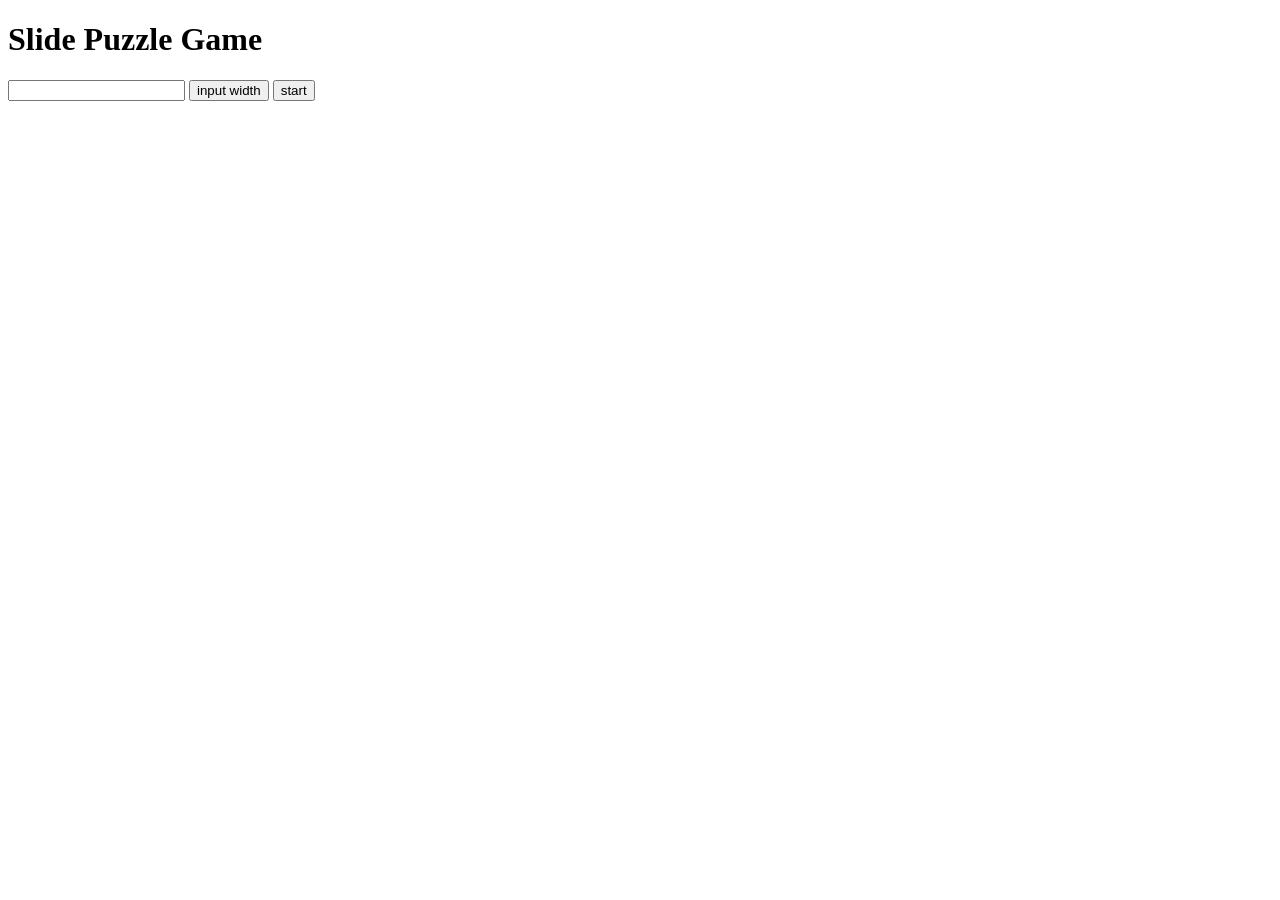
<file: index.html>
<!DOCTYPE html>
<!--[if lt IE 7]>      <html class="no-js lt-ie9 lt-ie8 lt-ie7"> <![endif]-->
<!--[if IE 7]>         <html class="no-js lt-ie9 lt-ie8"> <![endif]-->
<!--[if IE 8]>         <html class="no-js lt-ie9"> <![endif]-->
<!--[if gt IE 8]>      <html class="no-js"> <!--<![endif]-->
<html>
    <head>
        <meta charset="utf-8">
        <meta http-equiv="X-UA-Compatible" content="IE=edge">
        <title></title>
        <meta name="description" content="">
        <meta name="viewport" content="width=device-width, initial-scale=1">
        <link rel="stylesheet" href="">
        <style>
            img {
                width: 125px;
                height: 125px;
            }
        </style>
    </head>
    <body>
        <!--[if lt IE 7]>
            <p class="browsehappy">You are using an <strong>outdated</strong> browser. Please <a href="#">upgrade your browser</a> to improve your experience.</p>
        <![endif]-->
        <div class="container">
            <h1>Slide Puzzle Game</h1>
            <div id="output"> 
                <!-- 결과가 출력되는 영역 -->
            </div>
            <input type="text" id="width">
            <button onclick="setting(width.value)">input width</button>
            <button onclick="init(width.value)">start</button>
        </div>

     

        
        <script src="app.js"></script>

    </body>
</html>
</file>
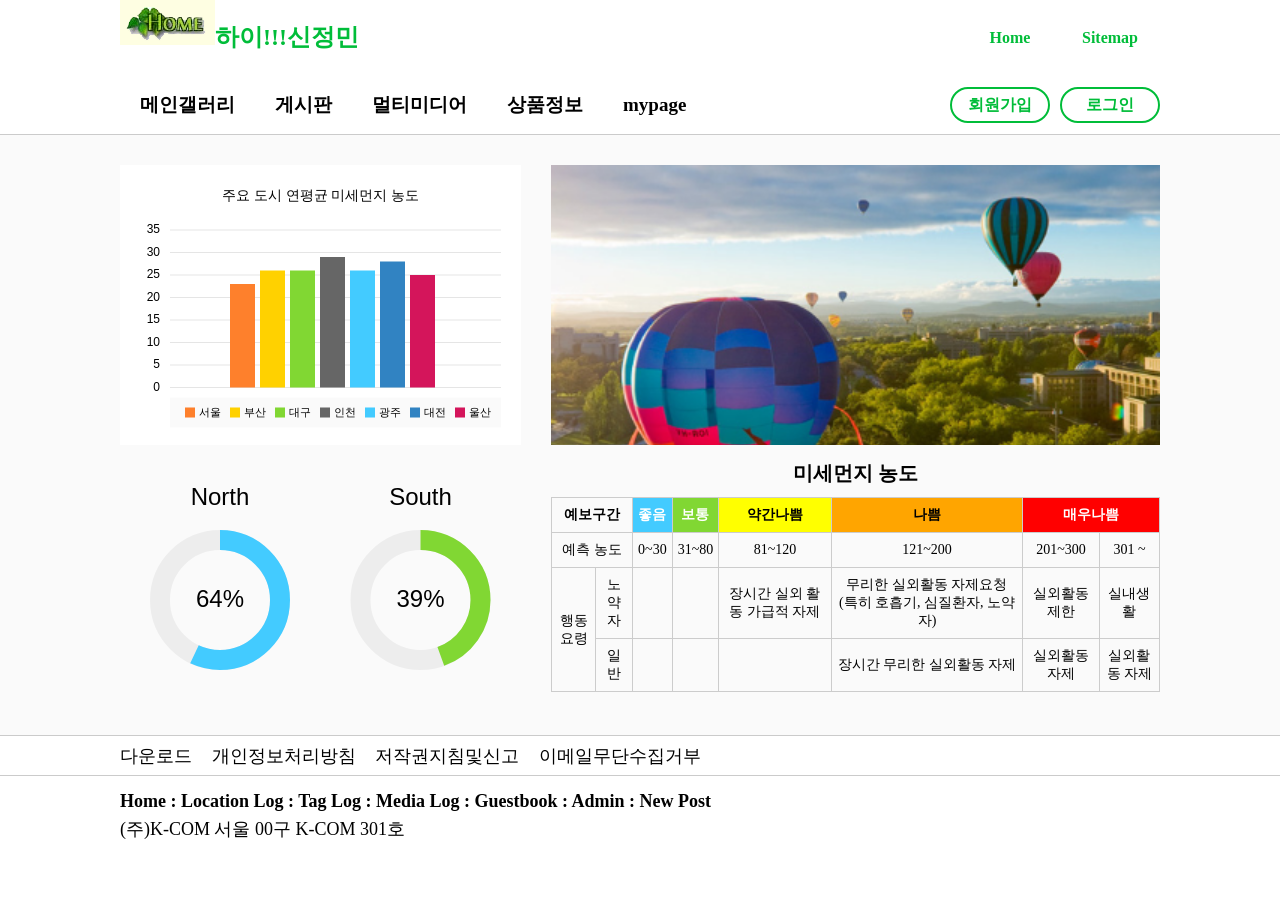
<file: project3/index.html>
<!DOCTYPE html>
<html>
<head>
<meta charset="UTF-8">
<title>index</title>
<link rel="stylesheet" href="css/style.css">
</head>
<body>
	<!-- header -->
	<header>
		<div class="container">
			<div class="logo">
                <a href="index.html"> <img src="image/home.gif">하이!!!신정민 </a>
            </div>
			<ul class="sidemenu">
				<li><a href="index.html">Home</a></li>
				<li><a href="searchmap.html">Sitemap</a></li>
			</ul>
		</div>
	</header>
	<!-- //header -->

	<!-- nav -->
	<nav>
		<div class="container">
			<ul class="leftMenu">
				<li class="dropBox">
					메인갤러리 
					<span class="dropmenu"> 
						<span><a href="index.html">index</a></span> 
						<span><a href="gallery.html">갤러리</a></span>
					</span>
				</li>

				<li class="dropBox">
					게시판 
					<span class="dropmenu"> 
						<span><a href="board.html">자유 게시판</a></span> 
						<span><a href="#">문의 게시판</a></span> 
						<span><a href="#">건의 게시판</a></span>
					</span>
				</li>
				<li class="dropBox">
					<a href="">멀티미디어</a> 
					<span class="dropmenu"> 
						<span><a href="#">음악듣기</a></span> 
						<span><a href="video.html">동영상보기</a></span> 
					</span>
				</li>
				<!-- 02-07-화요일메뉴추가 -->
				<li class="dropBox">
					<a href="">상품정보</a>
					<span class="dropmenu">
						<span> <a href="mycoffee.html">mycoffee</a> </span>
						<span> <a href="#">myproduct</a> </span>
					</span>
				</li>

				<li class="dropBox">
					<a href="">mypage</a>
					<span class="dropmenu">
						<span> <a href="searchmap.html">위치지도</a> </span>
						<span> <a href="#">About</a> </span>
					</span>
				</li>
			</ul>
			<ul class="rightMenu">
				<li><a href="join.html">회원가입</a></li>
				<li><a href="login.html">로그인</a></li>
			</ul>
		</div>
	</nav>
	<!-- //nav -->

	<!-- section -->
	<section id="section1">
		<div class="container">
			<div class="leftBox">
				<div class="graph1">
					<canvas id="graph1"></canvas>
				</div>
				<div class="graph2">
					<canvas id="graph2"></canvas>
				</div>
			</div>
			<div class="rightBox">
				<div class="imgBox">
					<img src="./image/a1.png" alt="">
				</div>
				<div class="table">
					<table>
						<caption>미세먼지 농도</caption>
						<thead>
							<tr>
								<th colspan="2">예보구간</th>
								<th class="blue">좋음</th>
								<th class="green">보통</th>
								<th class="yellow">약간나쁨</th>
								<th class="orange">나쁨</th>
								<th class="red" colspan="2">매우나쁨</th>
							</tr>
						</thead>
						<tbody>
							<tr>
								<td colspan="2">예측 농도</td>
								<td>0~30</td>
								<td>31~80</td>
								<td>81~120</td>
								<td>121~200</td>
								<td>201~300</td>
								<td>301 ~</td>
							</tr>
							<tr>
								<td rowspan="2">행동 요령</td>
								<td>노약자</td>
								<td></td>
								<td></td>
								<td>장시간 실외 활동 가급적 자제</td>
								<td>무리한 실외활동 자제요청 (특히 호흡기, 심질환자, 노약자)</td>
								<td>실외활동 제한</td>
								<td>실내생활</td>
							</tr>
							<tr>
								<td>일반</td>
								<td></td>
								<td></td>
								<td></td>
								<td>장시간 무리한 실외활동 자제</td>
								<td>실외활동 자제</td>
								<td>실외활동 자제</td>
							</tr>
						</tbody>
					</table>
				</div>
			</div>
		</div>
	</section>
	<div class="clear"></div>
	<!-- //section -->

	<!-- footer -->
	<footer>
		<div class="top">
			<div class="container">
				<span>다운로드</span> <span>개인정보처리방침</span> <span>저작권지침및신고</span> <span>이메일무단수집거부</span>
			</div>
		</div>
		<div class="container">
            <strong>
                Home : Location Log : Tag Log : Media Log : Guestbook : Admin : New Post
            </strong>
            <div class="copyright">
				(주)K-COM 서울 00구  K-COM 301호
            </div>
        </div>
	</footer>
	<!-- //footer -->

	<script src="https://code.jquery.com/jquery-3.4.1.min.js"></script>
	<script src="app.js"></script>
</body>
</html>
</file>
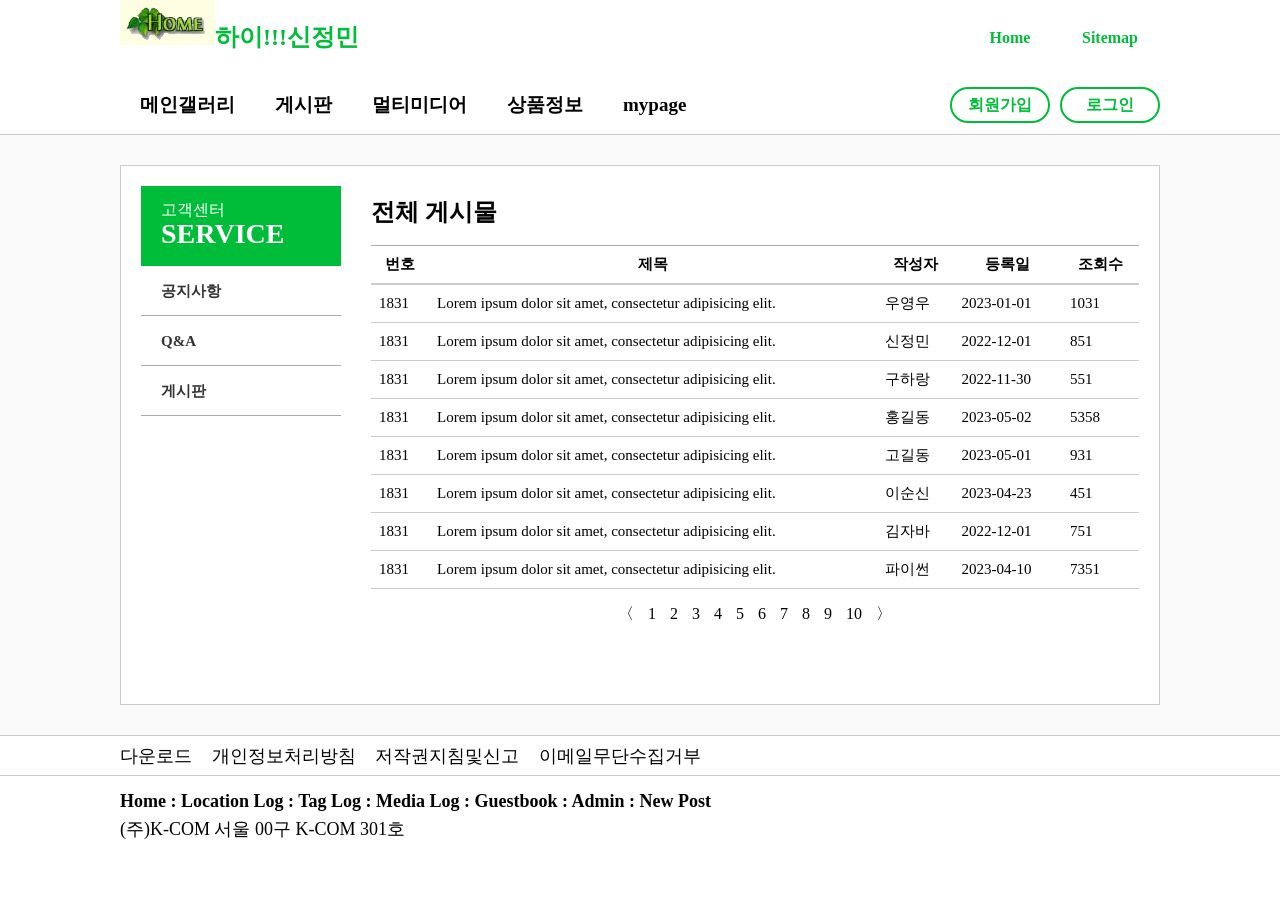
<file: project3/board.html>
<!DOCTYPE html>
<html>
<head>
    <meta charset="UTF-8">
    <title></title>
    <link rel="stylesheet" href="css/style.css">
</head>
<body>
    <!-- header -->
    <header>
        <div class="container">
            <div class="logo">
                <a href="index.html"> <img src="image/home.gif">하이!!!신정민 </a>
            </div>
            <ul class="sidemenu">
                <li><a href="index.html">Home</a></li>
               <li><a href="searchmap.html">Sitemap</a></li>
            </ul>
        </div>
    </header>
    <!-- //header -->
    
 <!-- nav --------------------------------------------- -->
	<nav>
		<div class="container">
			<ul class="leftMenu">
				<li class="dropBox">
					메인갤러리 
					<span class="dropmenu"> 
						<span><a href="index.html">index</a></span> 
						<span><a href="gallery.html">갤러리</a></span>
					</span>
				</li>

				<li class="dropBox">
					게시판 
					<span class="dropmenu"> 
						<span><a href="board.html">자유 게시판</a></span> 
						<span><a href="#">문의 게시판</a></span> 
						<span><a href="#">건의 게시판</a></span>
					</span>
				</li>
				<li class="dropBox">
					<a href="">멀티미디어</a> 
					<span class="dropmenu"> 
						<span><a href="#">음악듣기</a></span> 
						<span><a href="video.html">동영상보기</a></span> 
					</span>
				</li>
				<li class="dropBox">
					<a href="">상품정보</a>
					<span class="dropmenu">
						<span> <a href="mycoffee.html">mycoffee</a> </span>
						<span> <a href="#">myproduct</a> </span>
					</span>
				</li>

				<li class="dropBox">
					<a href="">mypage</a>
					<span class="dropmenu">
						<span> <a href="searchmap.html">위치지도</a> </span>
						<span> <a href="#">About</a> </span>
					</span>
				</li>
			</ul>
			<ul class="rightMenu">
				<li><a href="join.html">회원가입</a></li>
				<li><a href="login.html">로그인</a></li>
			</ul>
		</div>
	</nav>
	<!-- //nav -->
	
	<!-- section --------------------------------------------- -->
    <section id="section6">
        <div class="container">
            <div class="board">
                <div class="nav">
                    <div class="title">
                        <span class="subtitle">고객센터</span> <br>
                        <span class="maintitle">SERVICE</span>
                    </div>
                    <div class="list">
                        <div><a href="#">공지사항</a></div>
                        <div><a href="#">Q&amp;A</a></div>
                        <div class="navDropMenu">
                            <a href="#">게시판</a>
                            <div class="list"><a href="#">자유 게시판</a></div>
                            <div class="list"><a href="#">문의 게시판</a></div>
                            <div class="list"><a href="#">건의 게시판</a></div>
                        </div>
                    </div>
                </div>
                <div class="view">
                    <h1>전체 게시물</h1>
                    <table>
                        <thead>
                            <tr>
                                <th>번호</th>
                                <th>제목</th>
                                <th>작성자</th>
                                <th>등록일</th>
                                <th>조회수</th>
                            </tr>
                        </thead>
                        <tbody>
                            <tr>
                                <td>1831</td>
                                <td><a href="view.html">Lorem ipsum dolor sit amet, consectetur adipisicing elit.</a></td>
                                <td>
                                   우영우
                                </td>
                                <td>2023-01-01</td>
                                <td>1031</td>
                            </tr>
                            <tr>
                                <td>1831</td>
                                <td><a href="view.html">Lorem ipsum dolor sit amet, consectetur adipisicing elit.</a></td>
                                <td>
                                    신정민
                                </td>
                                <td>2022-12-01</td>
                                <td>851</td>
                            </tr>
                            <tr>
                                <td>1831</td>
                                <td><a href="view.html">Lorem ipsum dolor sit amet, consectetur adipisicing elit.</a></td>
                                <td>
                                    구하랑
                                </td>
                                <td>2022-11-30</td>
                                <td>551</td>
                            </tr>
                            <tr>
                                <td>1831</td>
                                <td><a href="view.html">Lorem ipsum dolor sit amet, consectetur adipisicing elit.</a></td>
                                <td>
                                    홍길동
                                </td>
                                <td>2023-05-02</td>
                                <td>5358</td>
                            </tr>
                            <tr>
                                <td>1831</td>
                                <td><a href="view.html">Lorem ipsum dolor sit amet, consectetur adipisicing elit.</a></td>
                                <td>
                                    고길동
                                </td>
                                <td>2023-05-01</td>
                                <td>931</td>
                            </tr>
                            <tr>
                                <td>1831</td>
                                <td><a href="view.html">Lorem ipsum dolor sit amet, consectetur adipisicing elit.</a></td>
                                <td>
                                    이순신
                                </td>
                                <td>2023-04-23</td>
                                <td>451</td>
                            </tr>
                            <tr>
                                <td>1831</td>
                                <td><a href="view.html">Lorem ipsum dolor sit amet, consectetur adipisicing elit.</a></td>
                                <td>
                                    김자바
                                </td>
                                <td>2022-12-01</td>
                                <td>751</td>
                            </tr>
                            <tr>
                                <td>1831</td>
                                <td><a href="view.html">Lorem ipsum dolor sit amet, consectetur adipisicing elit.</a></td>
                                <td>
                                    파이썬
                                </td>
                                <td>2023-04-10</td>
                                <td>7351</td>
                            </tr>
                        </tbody>
                    </table>
                    <div class="pagenation">
                        <a href="#" class="prev">〈</a>
                        <a href="#" class="idx">1</a>
                        <a href="#" class="idx">2</a>
                        <a href="#" class="idx">3</a>
                        <a href="#" class="idx">4</a>
                        <a href="#" class="idx">5</a>
                        <a href="#" class="idx">6</a>
                        <a href="#" class="idx">7</a>
                        <a href="#" class="idx">8</a>
                        <a href="#" class="idx">9</a>
                        <a href="#" class="idx">10</a>
                        <a href="#" class="next">〉</a>
                    </div>
                </div>
            </div>
        </div>
    </section>
    <div class="clear"></div>
    <!-- //section -->
    
    <!-- footer -->
    <footer>    
        <div class="top">
            <div class="container">
                <span>다운로드</span>
                <span>개인정보처리방침</span>
                <span>저작권지침및신고</span>
                <span>이메일무단수집거부</span>
            </div>
        </div>
        <div class="container">
            <strong>
                Home : Location Log : Tag Log : Media Log : Guestbook : Admin : New Post
            </strong>
            <div class="copyright">
                (주)K-COM 서울 00구  K-COM 301호
            </div>
        </div>
    </footer>
    <!-- //footer -->
</body>
</html>
</file>
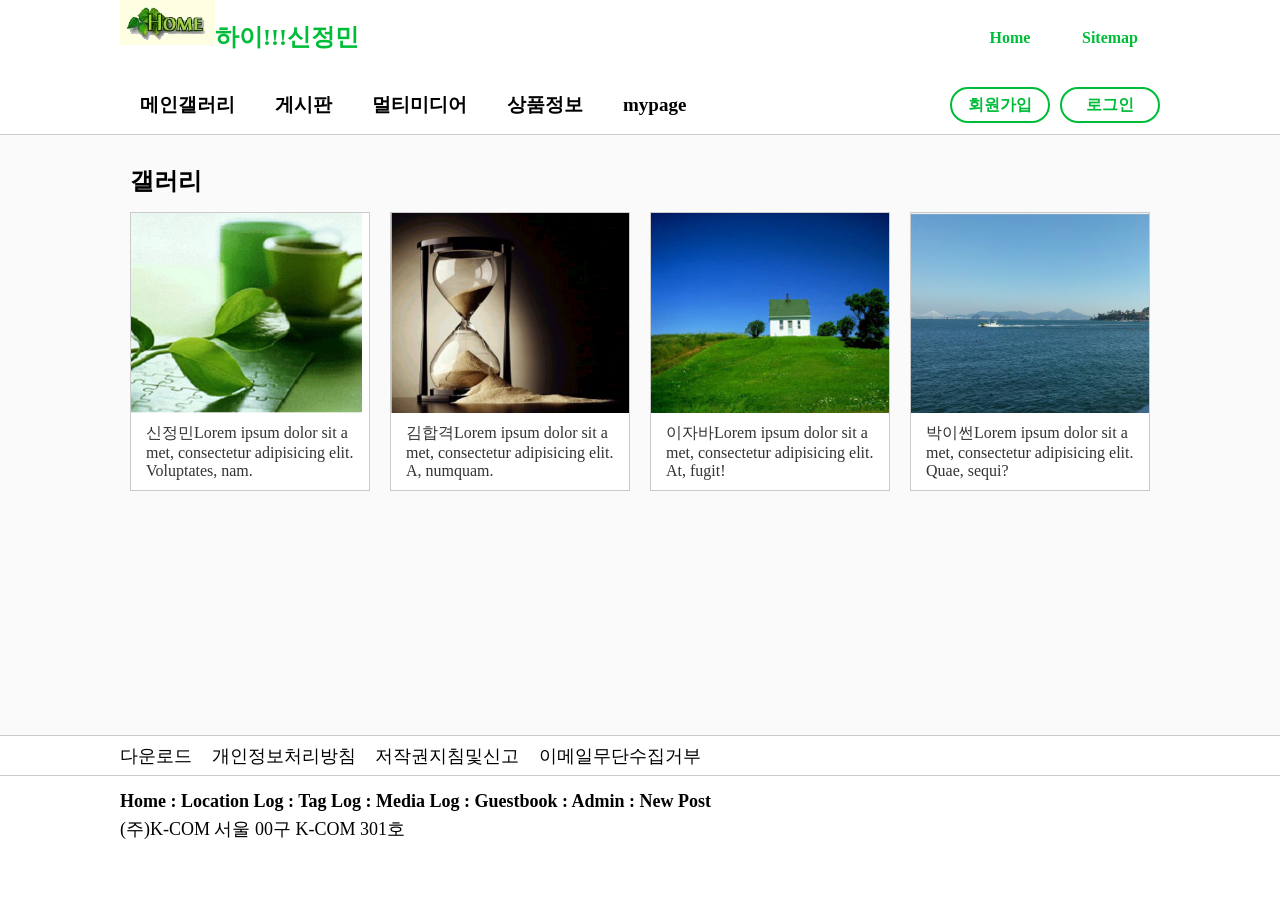
<file: project3/gallery.html>
<!DOCTYPE html>
<html>
<head>
<meta charset="UTF-8">
<title></title>
<link rel="stylesheet" href="css/style.css">
</head>
<body>
    <!-- header -->
    <header>
        <div class="container">
            <div class="logo">
                <a href="index.html"> <img src="image/home.gif">하이!!!신정민 </a>
            </div>
            <ul class="sidemenu">
                <li><a href="index.html">Home</a></li>
               <li><a href="searchmap.html">Sitemap</a></li>
            </ul>
        </div>
    </header>
    <!-- //header -->
    
	<!-- nav --------------------------------------------- -->
	<nav>
		<div class="container">
			<ul class="leftMenu">
				<li class="dropBox">
					메인갤러리 
					<span class="dropmenu"> 
						<span><a href="index.html">index</a></span> 
						<span><a href="gallery.html">갤러리</a></span>
					</span>
				</li>

				<li class="dropBox">
					게시판 
					<span class="dropmenu"> 
						<span><a href="board.html">자유 게시판</a></span> 
						<span><a href="#">문의 게시판</a></span> 
						<span><a href="#">건의 게시판</a></span>
					</span>
				</li>
				<li class="dropBox">
					<a href="">멀티미디어</a> 
					<span class="dropmenu"> 
						<span><a href="#">음악듣기</a></span> 
						<span><a href="#">동영상보기</a></span> 
					</span>
				</li>
				<li class="dropBox">
					<a href="">상품정보</a>
					<span class="dropmenu">
                        <span> <a href="mycoffee.html">mycoffee</a> </span>
						<span> <a href="#">myproduct</a> </span>
					</span>
				</li>

				<li class="dropBox">
					<a href="">mypage</a>
					<span class="dropmenu">
						<span> <a href="searchmap.html">위치지도</a> </span>
						<span> <a href="#">About</a> </span>
					</span>
				</li>
			</ul>
			<ul class="rightMenu">
				<li><a href="join.html">회원가입</a></li>
				<li><a href="login.html">로그인</a></li>
			</ul>
		</div>
	</nav>
	<!-- //nav -->
	
	<!-- section8 --------------------------------------------- -->
    <section id="section8">
        <div class="container">
            <h1>갤러리</h1>
            <div class="box">
                <div class="image_box">
                    <img src="image/01.png" alt="" onclick="showDivs(1)">
                </div>
                <div class="des">
                    신정민Lorem ipsum dolor sit amet, consectetur adipisicing elit. Voluptates, nam.
                </div>
            </div>
            <div class="box">
                <div class="image_box">
                    <img src="image/02.png" alt="" onclick="showDivs(2)">
                </div>
                <div class="des">
                    김합격Lorem ipsum dolor sit amet, consectetur adipisicing elit. A, numquam.
                </div>
            </div>
            <div class="box">
                <div class="image_box">
                    <img src="image/03.png" alt="" onclick="showDivs(3)">
                </div>
                <div class="des">
                    이자바Lorem ipsum dolor sit amet, consectetur adipisicing elit. At, fugit!
                </div>
            </div>
            <div class="box">
                <div class="image_box">
                    <img src="image/04.png" alt="" onclick="showDivs(4)">
                </div>
                <div class="des">
                    박이썬Lorem ipsum dolor sit amet, consectetur adipisicing elit. Quae, sequi?
                </div>
            </div>
        </div>
    </section>
    <div class="clear"></div>
    <!-- //section8 -->
    
    <div id="back"></div>
    <div id="popup">
        <div class="title">Picture Popup<span class="close" onclick="closePopup()">&times;</span></div>
	    <div  class="large">
			<div class="small">
				<img class="mySlides" src="image/01.png" alt="">
				<img class="mySlides" src="image/02.png" alt="">
				<img class="mySlides" src="image/03.png" alt="">
				<img class="mySlides" src="image/04.png" alt="">
				
				<a class="leftbtn" onclick="plusDivs(-1)">◀</a>
				<a class="rightbtn" onclick="plusDivs(1)">▶</a>
			</div>
		</div>
	</div>
    
    <!-- footer -->
    <footer>    
        <div class="top">
            <div class="container">
                <span>다운로드</span>
                <span>개인정보처리방침</span>
                <span>저작권지침및신고</span>
                <span>이메일무단수집거부</span>
            </div>
        </div>
        <div class="container">
            <strong>
                Home : Location Log : Tag Log : Media Log : Guestbook : Admin : New Post
            </strong>
            <div class="copyright">
                (주)K-COM 서울 00구  K-COM 301호
            </div>
        </div>
    </footer>
    <!-- //footer -->
    
      <script>
	    var slideIndex=0;
		function plusDivs(n) {
		  showDivs(slideIndex += n);
		}
		function showDivs(n) {
		  var i;
		  slideIndex = n;
		  var x = document.getElementsByClassName("mySlides");
		  if (n > x.length) {slideIndex = 1}    
		  if (n < 1) {slideIndex = x.length} ;
		  for (i = 0; i < x.length; i++) {
		     x[i].style.display = "none";  
		  }
		  x[slideIndex-1].style.display = "block"; 
		  
		  document.getElementById("back").style.display="block";
		  document.getElementById("popup").style.display="block";
		}
    
		function closePopup(){
			document.getElementById("back").style.display="none";
			document.getElementById("popup").style.display="none";
		}
    </script>
</body>
</html>
</file>
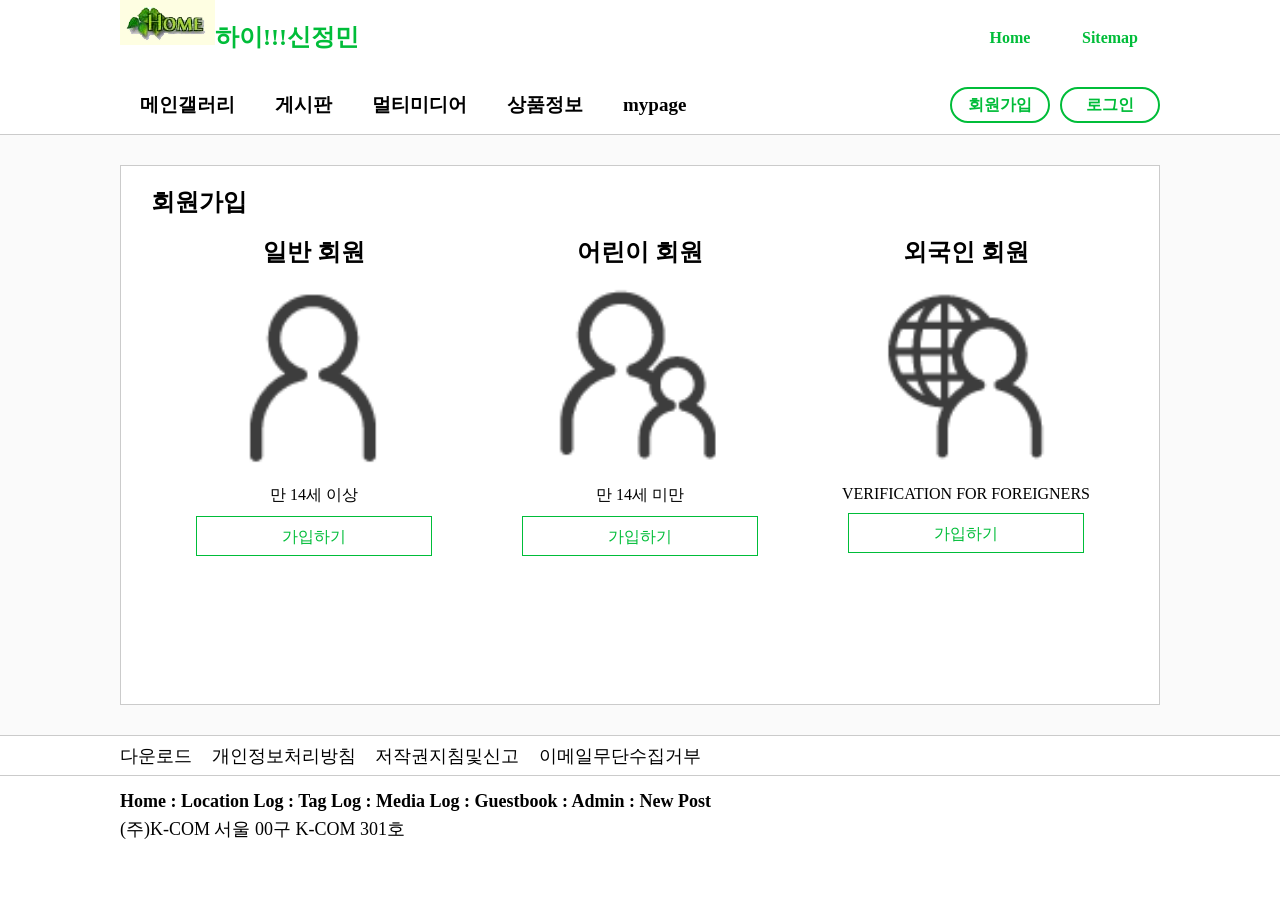
<file: project3/join.html>
<!DOCTYPE html>
<html>
<head>
    <meta charset="UTF-8">
    <title></title>
    <link rel="stylesheet" href="css/style.css">
</head>
<body>
    <!-- header -->
    <header>
        <div class="container">
            <div class="logo">
                <a href="index.html"> <img src="image/home.gif">하이!!!신정민 </a>
            </div>
            <ul class="sidemenu">
                <li><a href="index.html">Home</a></li>
               <li><a href="searchmap.html">Sitemap</a></li>
            </ul>
        </div>
    </header>
    <!-- //header -->
    
<!-- nav --------------------------------------------- -->
	<nav>
		<div class="container">
			<ul class="leftMenu">
				<li class="dropBox">
					메인갤러리 
					<span class="dropmenu"> 
						<span><a href="index.html">index</a></span> 
						<span><a href="gallery.html">갤러리</a></span>
					</span>
				</li>

				<li class="dropBox">
					<a href="board.html">게시판</a> 
					<span class="dropmenu"> 
						<span><a href="#">자유 게시판</a></span> 
						<span><a href="#">문의 게시판</a></span> 
						<span><a href="#">건의 게시판</a></span>
					</span>
				</li>
				<li class="dropBox">
					<a href="">멀티미디어</a> 
					<span class="dropmenu"> 
						<span><a href="#">음악듣기</a></span> 
						<span><a href="#">동영상보기</a></span> 
					</span>
				</li>
				<li class="dropBox">
					<a href="">상품정보</a>
					<span class="dropmenu">
                        <span> <a href="mycoffee.html">mycoffee</a> </span>
						<span> <a href="#">myproduct</a> </span>
					</span>
				</li>

				<li class="dropBox">
					<a href="">mypage</a>
					<span class="dropmenu">
						<span> <a href="searchmap.html">위치지도</a> </span>
						<span> <a href="#">About</a> </span>
					</span>
				</li>
			</ul>
			<ul class="rightMenu">
				<li><a href="join.html">회원가입</a></li>
				<li><a href="login.html">로그인</a></li>
			</ul>
		</div>
	</nav>
	<!-- //nav -->
	
	<!-- section3 --------------------------------------------- -->
    <section id="section3">
        <div class="container">
            <div class="joinBox">
                <div class="logo">
                    <h1>회원가입</h1>
                </div>
                <div class="boxWrap">
                    <div class="box">
                        <div class="title">일반 회원</div>
                        <div>
                            <img src="image/user1.png" alt="">
                        </div>
                        <span>만 14세 이상</span>
                        <a href="joinView.html" class="btn">가입하기</a>
                    </div>
                    <div class="box">
                        <div class="title">어린이 회원</div>
                        <div>
                            <img src="image/user2.png" alt="">
                        </div>
                        <span>만 14세 미만</span>
                        <a href="joinView.html" class="btn">가입하기</a>
                    </div>
                    <div class="box">
                        <div class="title">외국인 회원</div>
                        <div>
                            <img src="image/user3.png" alt="">
                        </div>
                        <span>VERIFICATION FOR FOREIGNERS</span>
                        <a href="joinView.html" class="btn">가입하기</a>
                    </div>
                </div>
            </div>
        </div>
    </section>
    <div class="clear"></div>
    <!-- //section3 -->
    
    <!-- footer -->
    <footer>    
        <div class="top">
            <div class="container">
                <span>다운로드</span>
                <span>개인정보처리방침</span>
                <span>저작권지침및신고</span>
                <span>이메일무단수집거부</span>
            </div>
        </div>
        <div class="container">
            <strong>
                Home : Location Log : Tag Log : Media Log : Guestbook : Admin : New Post
            </strong>
            <div class="copyright">
                (주)K-COM 서울 00구  K-COM 301호
            </div>
        </div>
    </footer>
    <!-- //footer -->
        
</body>
</html>
</file>
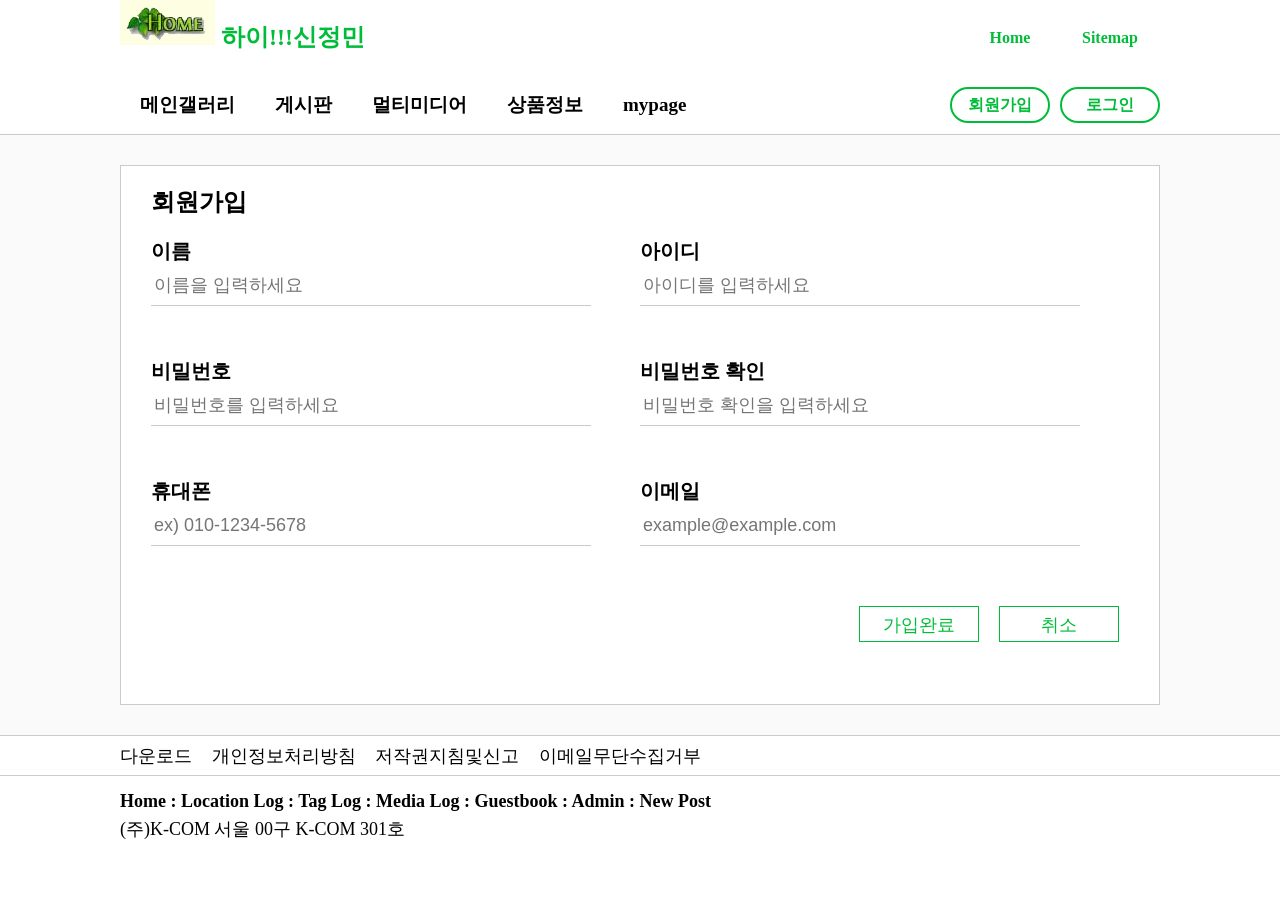
<file: project3/joinView.html>
<!DOCTYPE html>
<html>
<head>
<meta charset="UTF-8">
<title></title>
<link rel="stylesheet" href="css/style.css">
<script src="http://code.jquery.com/jquery-3.4.1.js"></script>
<script>
var id="abcd";

$(document).ready(function(){
	$("#uid").keyup(function(){
		var uid=$('#uid').val();

		if(id==uid)
			$('#ckid').text("사용할수 없는 아이디 입니다").css('color','red');
		else
			$('#ckid').text("사용할수 있는 아이디 입니다").css('color','green');
	});
	
	$('#pwd2').keyup(function(){
		var pass1=$('#pwd1').val();
		var pass2=$('#pwd2').val();

		if(pass1==pass2)
			$('#ckpwd').html("비밀번호가 일치합니다").css('color',"green");
		else
			$('#ckpwd').html("비밀번호가 일치하지 않습니다").css('color','red');
	});
});
</script>
</head>
<body>
    <!-- header -->
    <header>
        <div class="container">
            <div class="logo">
                <a href="index.html"> <img src="image/home.gif"> 하이!!!신정민 </a>
            </div>
            <ul class="sidemenu">
                <li><a href="index.html">Home</a></li>
               <li><a href="searchmap.html">Sitemap</a></li>
            </ul>
        </div>
    </header>
    <!-- //header -->
    
<!-- nav --------------------------------------------- -->
	<nav>
		<div class="container">
			<ul class="leftMenu">
				<li class="dropBox">
					메인갤러리 
					<span class="dropmenu"> 
						<span><a href="index.html">index</a></span> 
						<span><a href="gallery.html">갤러리</a></span>
					</span>
				</li>

				<li class="dropBox">
					게시판
					<span class="dropmenu"> 
						<span><a href="board.html">자유 게시판</a></span> 
						<span><a href="#">문의 게시판</a></span> 
					</span>
				</li>
				<li class="dropBox">
					<a href="">멀티미디어</a> 
					<span class="dropmenu"> 
						<span><a href="#">음악듣기</a></span> 
						<span><a href="video.html">동영상보기</a></span> 
					</span>
				</li>
				<li class="dropBox">
					<a href="">상품정보</a>
					<span class="dropmenu">
                        <span> <a href="mycoffee.html">mycoffee</a> </span>
						<span> <a href="#">myproduct</a> </span>
					</span>
				</li>

				<li class="dropBox">
					<a href="">mypage</a>
					<span class="dropmenu">
						<span> <a href="searchmap.html">위치지도</a> </span>
						<span> <a href="#">About</a> </span>
					</span>
				</li>
			</ul>
			<ul class="rightMenu">
				<li><a href="join.html">회원가입</a></li>
				<li><a href="login.html">로그인</a></li>
			</ul>
		</div>
	</nav>
	<!-- //nav -->
	
	<!-- section4 --------------------------------------------- -->
	<section id="section4">
        <div class="container">
            <div class="joinBox">
                <div class="logo">
                    <h1>회원가입</h1>
                </div>
            <form action="/join" method="post">
                <div class="boxWrap">
                    <div class="input-group">
                        <div class="title">이름</div>
                        <div><input type="text" placeholder="이름을 입력하세요">
                        </div>
                    </div>
                    <div class="input-group">
                        <div class="title">아이디</div>
                        <div>
                        	<input type="text" id="uid" placeholder="아이디를 입력하세요">
                        	<div id="ckid"></div>
                        </div>
                    </div>
                    <div class="input-group">
                        <div class="title">비밀번호</div>
                        <div>
                        	<input type="password" id="pwd1" placeholder="비밀번호를 입력하세요">
                        </div>
                    </div>
                    <div class="input-group">
                        <div class="title">비밀번호 확인</div>
                        <div>
                        	<input type="password" id="pwd2" placeholder="비밀번호 확인을 입력하세요">
                         	<div id="ckpwd"></div>
                         </div>
                    </div>
                    <div class="input-group">
                        <div class="title">휴대폰</div>
                        <div><input type="tel" placeholder="ex) 010-1234-5678"></div>
                    </div>
                    <div class="input-group">
                        <div class="title">이메일</div>
                        <div><input type="email" placeholder="example@example.com"></div>
                    </div>
                    <div class="btn_box">
                        <button type="submit" class="btn">가입완료</button>
                        <a href="joinView.html" class="btn">취소</a>
                    </div>
                </div>
            </form>
            </div>
        </div>
    </section>
    <div class="clear"></div>
    <!-- //section4 -->
    
    <!-- footer -->
    <footer>    
        <div class="top">
            <div class="container">
                <span>다운로드</span>
                <span>개인정보처리방침</span>
                <span>저작권지침및신고</span>
                <span>이메일무단수집거부</span>
            </div>
        </div>
        <div class="container">
            <strong>
                Home : Location Log : Tag Log : Media Log : Guestbook : Admin : New Post
            </strong>
            <div class="copyright">
                (주)K-COM 서울 00구  K-COM 301호
            </div>
        </div>
    </footer>
    <!-- //footer -->
    </body>
</html>
</file>
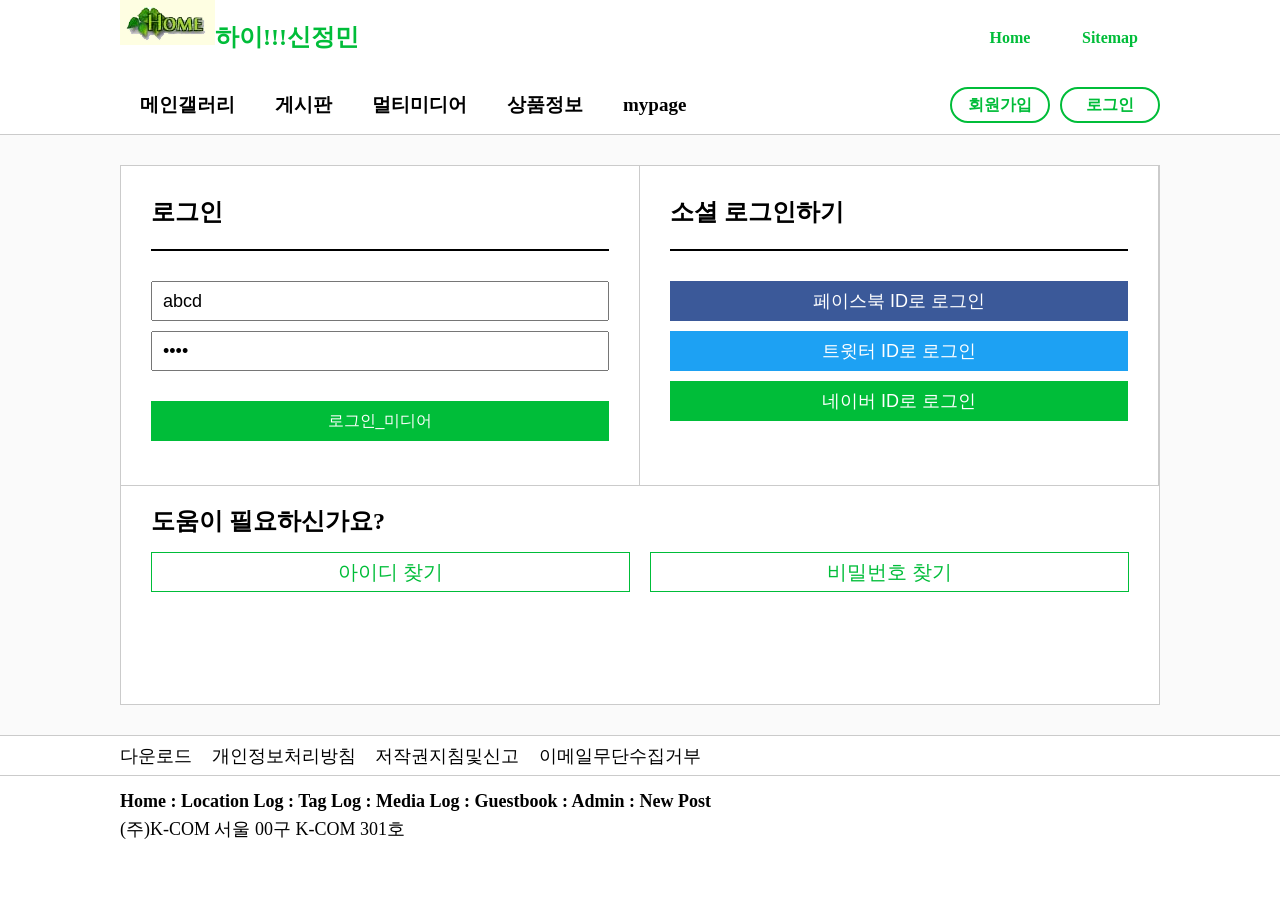
<file: project3/login.html>
<!DOCTYPE html>
<html>
<head>
<meta charset="UTF-8">
<title></title>
<link rel="stylesheet" href="css/style.css">
<script src="http://code.jquery.com/jquery-3.4.1.min.js"></script>
<script>
var emp = { 
		"id" : "abcd",
		"pw" : "1234",
		"name" : "홍길동",
		"point" : "1250"
};
$(document).ready(function(){
	$("#loginb").click(function(){
	     var sid = $("#uid").val();
	     var spw = $("#pwd").val();
	     
	     if(sid=="" || spw=="")
	     {
			$("#result").text("아이디와 비밀번호를 입력해 주세요").css("color","black");			    	 
	     }else{
			if(emp.id==sid && emp.pw==spw){
				alert(emp.name+"님 로그인 하셨습니다.\n현재 보유하신 포인터는 "+emp.point+"점 입니다");
				$("#loginok").submit();
			}else{
				alert("아이디 또는 비밀번호가 틀립니다.");
				$("#uid").val("");
				$("#pwd").val("");
				$("#uid").focus();
			} 
	     }		
	});	
	
	$("#searId").click(function(){
		$("#back").css("display", "block");
	    $("#popup").css("display", "block");
	});
	
	$(".close").click(function(){
		$("#back").css("display", "none");
	    $("#popup").css("display", "none");
	});
});
</script>
</head>
<body>
    <!-- header -->
    <header>
        <div class="container">
			<div class="logo">
                <a href="index.html"> <img src="image/home.gif">하이!!!신정민 </a>
            </div>
            <ul class="sidemenu">
				<li><a href="index.html">Home</a></li>
               <li><a href="searchmap.html">Sitemap</a></li>
            </ul>
        </div>
    </header>
    <!-- //header -->
    
<!-- nav --------------------------------------------- -->
	<nav>
		<div class="container">
			<ul class="leftMenu">
				<li class="dropBox">
					메인갤러리 
					<span class="dropmenu"> 
						<span><a href="index.html">index</a></span> 
						<span><a href="gallery.html">갤러리</a></span>
					</span>
				</li>

				<li class="dropBox">
					게시판 
					<span class="dropmenu"> 
						<span><a href="board.html">자유 게시판</a></span> 
						<span><a href="#">문의 게시판</a></span> 
					</span>
				</li>
				<li class="dropBox">
					<a href="">멀티미디어</a> 
					<span class="dropmenu"> 
						<span><a href="#">음악듣기</a></span> 
						<span><a href="video.html">동영상보기</a></span> 
					</span>
				</li>
				<li class="dropBox">
					<a href="">상품정보</a>
					<span class="dropmenu">
						<span> <a href="mycoffee.html">mycoffee</a> </span>
						<span> <a href="#">myproduct</a> </span>
					</span>
				</li>

				<li class="dropBox">
					<a href="">mypage</a>
					<span class="dropmenu">
						<span> <a href="searchmap.html">위치지도</a> </span>
						<span> <a href="#">About</a> </span>
					</span>
				</li>
			</ul>
			<ul class="rightMenu">
				<li><a href="join.html">회원가입</a></li>
				<li><a href="login.html">로그인</a></li>
			</ul>
		</div>
	</nav>
	<!-- //nav -->
	
	<!-- section2 --------------------------------------------- -->
    <section id="section2">
        <div class="container">
            <div class="loginBox">
                <div>
                    <div class="box">
                        <div class="logo">
                            <h1>로그인</h1>
                        </div>
                        <form action="index.html" method="get" id="loginok">
                            <input type="text" id="uid" placeholder="아이디" value="abcd">
                            <input type="password" id="pwd" placeholder="비밀번호" value="1234">
                            <button type="button" id="loginb">로그인_미디어</button>
                        </form>
                    </div>
                    <div class="box">
                        <div class="social logo">
                            <h1>소셜 로그인하기</h1>
                            <button class="facebook">페이스북 ID로 로그인</button>
                            <button class="twitter">트윗터 ID로 로그인</button>
                            <button class="naver">네이버 ID로 로그인</button>
                        </div>
                    </div>
                    <div class="clear"></div>
                    <div class="alert">
                        <h1>도움이 필요하신가요?</h1>
                        <p>
                            <button id="searId">아이디 찾기</button>
                            <button id="searPw">비밀번호 찾기</button>
                        </p>
                    </div>
                </div>
            </div>
        </div>
    </section>
    <div class="clear"></div>
    
    
    <div id="back"></div>
    <div id="popup">
         <div class="title">아이디 찾기<span class="close" onclick="closePopup()">&times;</span></div>
         <div class="search">
			<h3>아이디 찾는 방법을 선택해 주세요</h3>
			<div><input type="radio" value="ck1">회원정보에 등록한 휴대전화로 인증</div>
			<div class="info">
				<div><input type="text" placeholder="이름"></div>
				
				    <select>
					 	<option value="+82" selected>+82
					 	<option value="+100">+100
					 	<option value="+200">+200
					 	<option value="+300">+300
					</select>
					<input type="text" placeholder="휴대전화번호">
					<input type="button" value="인증번호받기">
				
			</div>
			<div class="mail"><input type="radio" value="ck2">본인확인 이메일 인증</div>
		</div>
    </div>
    <!-- //section2 -->
    
    <!-- footer -->
    <footer>    
        <div class="top">
            <div class="container">
                <span>다운로드</span>
                <span>개인정보처리방침</span>
                <span>저작권지침및신고</span>
                <span>이메일무단수집거부</span>
            </div>
        </div>
        <div class="container">
            <strong>
                Home : Location Log : Tag Log : Media Log : Guestbook : Admin : New Post
            </strong>
            <div class="copyright">
				(주)K-COM 서울 00구  K-COM 301호
            </div>
        </div>
    </footer>
    <!-- //footer -->
</body>
</html>
</file>
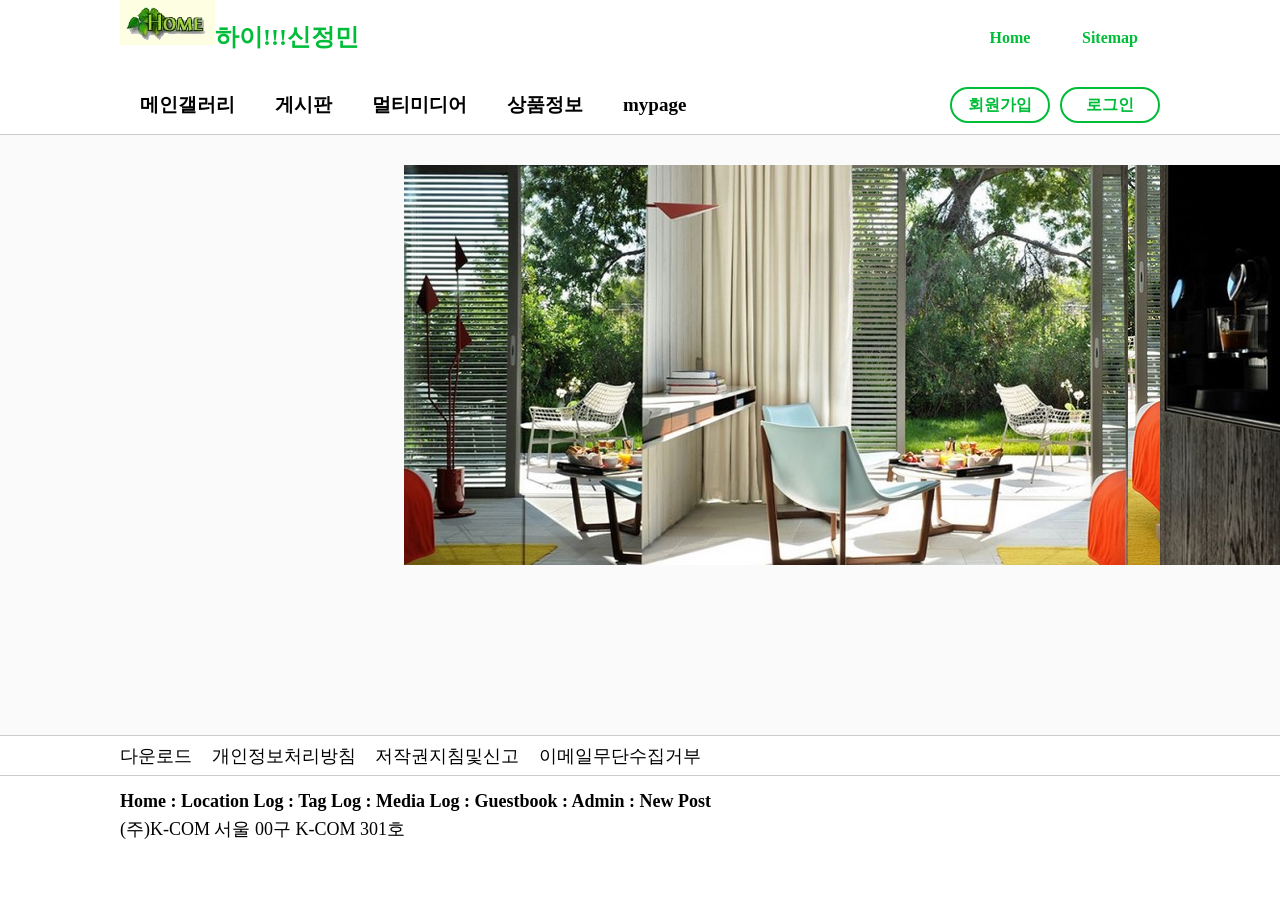
<file: project3/mycoffee.html>
<!DOCTYPE html>
<html>
<head>
<meta charset="UTF-8">
<title></title>
<link rel="stylesheet" href="css/style.css">
</head>
<body>
	<!-- header ------------------------------------------ -->
	<header>
		<div class="container">
			<div class="logo">
                <a href="index.html"> <img src="image/home.gif">하이!!!신정민 </a>
            </div>
			<ul class="sidemenu">
				<li><a href="index.html">Home</a></li>
				<li><a href="searchmap.html">Sitemap</a></li>
			</ul>
		</div>
	</header>
	<!-- //header -->

	<!-- nav --------------------------------------------- -->
	<nav>
		<div class="container">
			<ul class="leftMenu">
				<li class="dropBox">
					메인갤러리 
					<span class="dropmenu"> 
						<span><a href="index.html">index</a></span> 
						<span><a href="gallery.html">갤러리</a></span>
					</span>
				</li>

				<li class="dropBox">
					게시판
					<span class="dropmenu"> 
						<span><a href="board.html">자유 게시판</a></span> 
						<span><a href="#">문의 게시판</a></span> 
					</span>
				</li>
				<li class="dropBox">
					<a href="">멀티미디어</a> 
					<span class="dropmenu"> 
						<span><a href="#">음악듣기</a></span> 
						<span><a href="video.html">동영상보기</a></span> 
					</span>
				</li>
				<li class="dropBox">
					<a href="">상품정보</a>
					<span class="dropmenu">
						<span> <a href="mycoffee.html">mycoffee</a> </span>
						<span> <a href="#">myproduct</a> </span>
					</span>
				</li>

				<li class="dropBox">
					<a href="">mypage</a>
					<span class="dropmenu">
						<span> <a href="searchmap.html">위치지도</a> </span>
						<span> <a href="#">About</a> </span>
					</span>
				</li>
			</ul>
			<ul class="rightMenu">
				<li><a href="join.html">회원가입</a></li>
				<li><a href="login.html">로그인</a></li>
			</ul>
		</div>
	</nav>
	<!-- //nav -->
	
	<!-- section9 --------------------------------------------- -->
	<section id="section9">
		<div class="container">
			
            <img src="./image/main_4.jpg" alt="">
		</div>
	</section>
	<div class="clear"></div>
	<!-- //section9 -->

	<!-- footer --------------------------------------------- -->
	<footer>
		<div class="top">
			<div class="container">
				<span>다운로드</span> 
				<span>개인정보처리방침</span> 
				<span>저작권지침및신고</span> 
				<span>이메일무단수집거부</span>
			</div>
		</div>
		<div class="container">
            <strong>
                Home : Location Log : Tag Log : Media Log : Guestbook : Admin : New Post
            </strong>
            <div class="copyright">
				(주)K-COM 서울 00구  K-COM 301호
            </div>
        </div>
	</footer>
	<!-- //footer -->
	
</body>
</html>
</file>
<file: project3/css/style.css>
/*기본설정 */
*{
    padding: 0;
    margin: 0 auto;
    box-sizing: border-box;
    list-style: none;
}
.container{
    width: 1080px;
    height: 100%;
    padding: 0 20px;
}
li{
    float: left;
}
a{
    color: inherit;
    text-decoration: none;
    display: inline-block;
}
body{
    min-height: 100vh;
    position: relative;
}
input{
	font-size: 18px;
}
.clear{
    clear: both;
}
/* //기본설정 */

/* header */
header{
    width: 100%;
    height: 75px;
    line-height: 75px;
    color: #00bd39;    /* #FFB2D9 */
}
header .logo{
    float: left;
    font-size: 24px;
    font-weight: 700;
}

header .sidemenu{
    float: right;
}
header .sidemenu > li{
    width: 100px;
    text-align: center;
    cursor: pointer;
    font-weight: 700;
}
header .sidemenu > li:hover{
    color: green;
}
/* //header */

/* nav */
nav{
    width: 100%;
    height: 60px;
    border-bottom: 1px solid #cbcbcb;
}
nav .leftMenu{
    float: left;
    height: 100%;
    font-size: 19px;
    font-weight: bold;
}
nav .leftMenu > li{
    width: auto;
    padding: 0 20px;
    height: 100%;
    line-height: 60px;
    text-align: center;
    cursor: pointer;
    position: relative;
}
nav .leftMenu > li:hover > .dropmenu{
    visibility: visible;
}
nav .leftMenu > li > .dropmenu{
    display: inline-block;
    width: 150px;
    clear: both;
    position: absolute;
    top: 59px;
    left: 0;
    text-align: left;
    box-shadow: 0px 2px 2px rgba(0, 0, 0, 0.4);
    visibility: hidden;
}
nav .leftMenu > li > .dropmenu > span{
    width: 100%;
    display: inline-block;
    padding-left: 20px;
    background: #00bd39;
    color: white;
    font-weight: 400;
}
nav .leftMenu > li > .dropmenu > span:hover{
    font-weight: 700;
}

nav .leftMenu > li:hover{
    color: #00bd39;
    font-weight: 700;
    border-bottom: 3px solid #00bd39;
}
nav .leftMenu > li.active{
    color: #00bd39;
    font-weight: 700;
    border-bottom: 3px solid #00bd39;
}

nav .rightMenu{
    float: right;
}
nav .rightMenu > li{
    width: 100px;
    height: 36px;
    line-height: 32px;
    margin-top: 12px;
    margin-left: 10px;

    padding: 0 10px;
    text-align: center;
    
    color: #00bd39;
    font-weight: 700;
    border: 2px solid #00bd39;
    cursor: pointer;
    border-radius: 50px;
}
nav .rightMenu > li:hover, nav .rightMenu > li.active{
    color: white;
    background: #00bd39;
}
/* //nav */

/* #section1 */
section{
    width: 100%;
    height: 600px;
    padding: 30px 0;
    background: #fafafa;
}
#section1 > .container > div{
    height: 100%;
    float: left;
}
#section1 .leftBox{
    width: calc(40% - 15px);
    margin-right: 15px;
}
#section1 .leftBox > .graph1{
    width: 100%;
    height: 280px;
}
#section1 .leftBox > .graph2{
    width: 100%;
    height: calc(100% - 300px);
/*     height: calc(100% - 340px - 15px); */
    margin-top: 15px;
}

#section1 .rightBox{
    width: calc(60% - 15px);
    margin-left: 15px;
}
#section1 .rightBox > .imgBox{
    width: 100%;
    height: 280px;
    overflow: hidden;
}
#section1 .rightBox > .imgBox > img{
    width: 100%;
}

#section1 .rightBox > .table{
    width: 100%;
    height: calc(100% - 280px - 15px);
    margin-top: 15px;
}
#section1 .table > table{
    width: 100%;
    border-collapse: collapse;
    font-size: 14px;
    text-align: center;
}
#section1 .table > table > caption{
    font-size: 20px;
    font-weight: 700;
    margin-bottom: 10px;
}
#section1 .table > table td, #section1 .table > table th{
    padding: 8px 5px;
    border: 1px solid #ccc;
}
.blue{
    color: white;
    background: #43cbff;
}
.green{
    color: white;
    background: #81d733;
}
.yellow{
    background: yellow;
}
.orange{
    background: orange;
}
.red{
    color: white;
    background: red;
}
/* //#section1 */

/* #section2 */
#section2{
    height: 600px;
}
#section2 > .container > .loginBox{
    width: 100%;
    height: 100%;
    background: white;
    border: 1px solid #cbcbcb;
}
#section2 .loginBox > div{
    width: 100%;
    height: 320px;
    border-bottom: 1px solid #cbcbcb;
}
#section2 .loginBox .box{
    width: 50%;
    height: 100%;
    float: left;
    padding: 30px 30px;
    border-right: 1px solid #cbcbcb;
}
#section2 .loginBox .box .logo{
    height: 55px;
    border-bottom: 2px solid black;
}
#section2 .loginBox .box form{
    margin-top: 20px;
}
#section2 .loginBox .box input{
    width: 100%;
    height: 40px;
    margin-top: 10px;
    padding-left: 10px;
}
#section2 .loginBox button{
    width: 100%;
    height: 40px;
    background: #00bd39;
    color: white;
    
    border: 0;
    font-size: 16px;
    outline: 0;
    cursor: pointer;
}
#section2 .loginBox .box form > button{
    margin-top: 30px;
}
#section2 .social{
    margin-top: 0px;
}
#section2 .social > h1{
    margin-bottom: 20px;
}
#section2 .social > button{
    float: left;
    margin-top: 10px;
    font-size: 18px;
}
#section2 .social > button.facebook{
    background: #3b5999;
    margin-top: 33px;
}
#section2 .social > button.twitter{
    background: #1da1f3;
}
#section2 .social > button.naver{
    background: #00bd39;
}

#section2 .alert{
    padding: 20px 30px;
}
#section2 .alert button{
    width: calc(50% - 10px);
    margin-top: 15px;
    float: left;
    background: white;
    color: #00bd39;
    border: 1px solid #00bd39;
    font-size: 20px
}
#section2 .alert button:nth-child(1){
    margin-right: 10px;
}
#section2 .alert button:last-child{
    margin-left: 10px;
}
#section2 .alert button:hover{
    color: white;
    background: #00bd39;
}
/* //#section2 */

/* #section3 */
#section3{
    height: 600px;
}
#section3 > .container > .joinBox{
    width: 100%;
    height: 100%;
    background: white;
    border: 1px solid #cbcbcb;
    padding: 20px 30px;
}
#section3 > .container > .joinBox > .logo{
    width: 100%;
    height: 50px;
    float: left;
}
#section3 > .container > .joinBox > .boxWrap{
    width: 100%;
    height: calc(100% - 50px);
    float: left;
}
#section3 .box{
    width: calc(100% / 3 - 30px);
    height: 100%;
    margin: 0 15px;
    /*border: 1px solid #ccc;*/
    float: left;
    text-align: center;
}
#section3 .box > .title{
    font-size: 24px;
    font-weight: 700;
}
#section3 .box img{
    width: 60%;
    margin-top: 20px;
}
#section3 .box > span{
    display: inline-block;
    margin-top: 15px;
}
#section3 .box > .btn{
    width: 80%;
    height: 40px;
    background: white;
    border: 1px solid #00bd39;
    color: #00bd39;
    margin-top: 10px;
    line-height: 40px;
}
#section3 .box > .btn:hover{
    color: white;
    background: #00bd39;
}
/* //#section3 */

/* #section4 */
#section4{
    height: 600px;
}
#section4 > .container > .joinBox{
    width: 100%;
    height: 100%;
    background: white;
    border: 1px solid #cbcbcb;
    padding: 20px 30px;
}
#section4 > .container > .joinBox > .logo{
    width: 100%;
    height: 50px;
    float: left;
}
#section4 > .container > .joinBox > .boxWrap{
    width: 100%;
    /*height: calc(100% - 50px);*/
    float: left;
}
#section4 .boxWrap > .input-group{
    width: 50%;
    height: 120px;
    float: left;
}
#section4 .boxWrap > .input-group:nth-child(1){
    border: 0;
}
#section4 .boxWrap > .input-group > div{
    float: left;
    height: 100%;
}
#section4 .boxWrap > .input-group > div:nth-child(1){
    width: 150px;
    height: 30px;
    line-height: 30px;
    font-size: 20px;
    font-weight: bold;
}
#section4 .boxWrap > .input-group > div:nth-child(2){
    width: 100%;
}
#section4 .boxWrap > .input-group > div:nth-child(2) > input{
    width: 90%;
    height: 40px;
    padding-left: 3px;
    border: 0;
    border-bottom: 1px solid #cbcbcb;
    outline: 0;
}
#section4 .btn{
    width: 120px;
    height: 36px;
    text-align: center;
    line-height: 36px;
    background: white;
    border: 1px solid #00bd39;
    float: left;
    color: #00bd39;
    margin: 10px;
    font-size:18px;
}
#section4 .btn_box{
    width: 280px;
    height: 56px;
    position: relative;
    left: 50%;
    transform: translateX(-50%);
}
/* //#section4 */

/* #section5 */
#section5{
    height: 600px;
}
#section5 h1{
    padding-left: 10px;
    margin-bottom: 15px;
}
#section5 .box{
    width:calc(100% / 4 - 20px);sss
    height: 300px;
    float: left;
    background: white;
    margin: 0 10px;
    border: 1px solid #cbcbcb;
}
#section5 .box > .image_box{
    width: 100%;
    height: 200px;
    overflow: hidden;
}
#section5 .box > .image_box > img{
    height: 100%;
    cursor: pointer;
}
#section5 .box > .des{
    padding: 10px 15px;
    word-break: break-all;
    color: #333;
}
/* //#section5 */


/* #section6 */
#section6{
    height: 600px;
}
#section6 > .container > .board{
    width: 100%;
    height: 100%;
    background: white;
    border: 1px solid #cbcbcb;
    padding: 20px 20px;
}
#section6 > .container > .board > .nav{
    width: 200px;
    height: 100%;
    float: left;
}
#section6 .nav > .title{
    width: 100%;
    height: 80px;
    background: #00bd39;
    padding: 12px 20px;
    color: white;
    line-height: 24px;
}
#section6 .nav > .title > .maintitle{
    font-size: 28px;
    font-weight: 700;
}
#section6 .nav > .list{
    width: 100%;
    height: calc(100% - 80px);
    color: #333;
    font-weight: 700;
    font-size: 15px;
}
#section6 .nav > .list > div{
    width: 100%;
    height: 50px;
    line-height: 50px;
    border-bottom: 1px solid #aaa;
}
#section6 .nav > .list > div > a{
    padding-left: 20px;
}
#section6 .nav > .list > div > div{
    height: 35px;
    line-height: 35px;
    padding-top: 5px;
    display: none;
}
#section6 .nav > .list > div > div > a{
    padding-left: 25px;
}
#section6 .pagenation{
    text-align: center;
    padding-top: 15px;
}
#section6 .pagenation a{
    display: inline;
    padding: 0px 5px;
}
#section6 .pagenation a:hover{
    font-weight: 700;
}

#section6 .view{
    width: calc(100% - 230px);
    height: 100%;
    float: left;
    margin-left: 30px;
}
#section6 .view > h1{
    height: 50px;
    border-bottom: 1px solid #aaa;
    margin-top: 10px;
}
#section6 .view > table{
    width: 100%;
    font-size: 15px;
    border-collapse: collapse;
}
#section6 .view > table th, #section6 .view > table td{
    padding: 9px 8px;
}
#section6 .view > table th{
    border-bottom: 2px solid #cbcbcb;
}
#section6 .view > table td{
    border-bottom: 1px solid #cbcbcb;   
}
/* //#section6 */


/* #section7 */
#section7{
    height: 600px;
}
#section7 > .container{
    width: 40%;
    height: 100%;
    border: 0px solid #cbcbcb;
}
/* //#section7 */

/* #section8 */
#section8{
    height: 600px;
}
#section8 h1{
    padding-left: 10px;
    margin-bottom: 15px;
}
#section8 .box{
    width:calc(100% / 4 - 20px);sss
    height: 300px;
    float: left;
    background: white;
    margin: 0 10px;
    border: 1px solid #cbcbcb;
}
#section8 .box > .image_box{
    width: 100%;
    height: 200px;
    overflow: hidden;
}
#section8 .box > .image_box > img{
    height: 100%;
    cursor: pointer;
}
#section8 .box > .des{
    padding: 10px 15px;
    word-break: break-all;
    color: #333;
}
/* //#section8 */


/* #section9 */
#section9{
    height: 600px;
}
#section9 > .container{
    width: 40%;
    height: 100%;
    border: 0px solid #cbcbcb;
    text-align: center;
}
/* //#section9 */

/* footer */
footer{
    width: 100%;
    height: 115px;
    border-top: 1px solid #cbcbcb;
    background: white;
    font-size: 18px;
}
footer > .container{
    height: auto;
}
footer .top{
    width: 100%;
    height: 40px;
    border-bottom: 1px solid #cbcbcb;
    margin-bottom: 15px;
}
footer .top span{
    height: 100%;
    line-height: 40px;
    padding-right: 15px;
    cursor: pointer;
}
footer .top span:hover{
    font-weight: 700;
}
footer .copyright{
    margin-top: 5px;
}
/* //footer */

/* modal */
#back{
    width: 100vw;
    height: 100vh;
    background: rgba(0, 0, 0, 0.5);
    position: fixed;
    left: 0;
    top: 0;
    display: none;
}
#popup{
    width: 600px;
    height: 400px;
    position: fixed;
    z-index: 100;
    background: white;
    left: 50%;
    top: 45%;
    transform: translateX(-50%) translateY(-50%);
    display: none;
}
#popup .title{
    width: 100%;
    height: 35px;
    line-height: 35px;
    color: white;
    padding-left: 10px;
    background: #333;
}
#popup .title .close{
    float: right;
    margin-right: 10px;
    position: relative;
    top: -3px;
    font-size: 18px;
    cursor: pointer;
}
#popup .mySlides{
		width:480px; 
		height:350px;
		display:none;
}
#popup a.leftbtn{position:absolute;top:45%;left:0;}
#popup a.rightbtn{position:absolute;top:45%;right:0;}
div.large{max-width:100%; position:relative; }
div.small{max-width:500px;position:relative; }  

#popup .search{
	width:480px; 
	height:350px;
}
#popup .search .desc{
	margin-top: 10px;
   	padding-left: 10px;
}
#popup .search .info > input select{
    width: 100%;
    height: 40px;
    margin-top: 40px;
    padding-left: 10px;
}
#popup .search .mail > input{
    margin-top: 40px;
    padding-left: 10px;
}
/* //modal */
</file>
